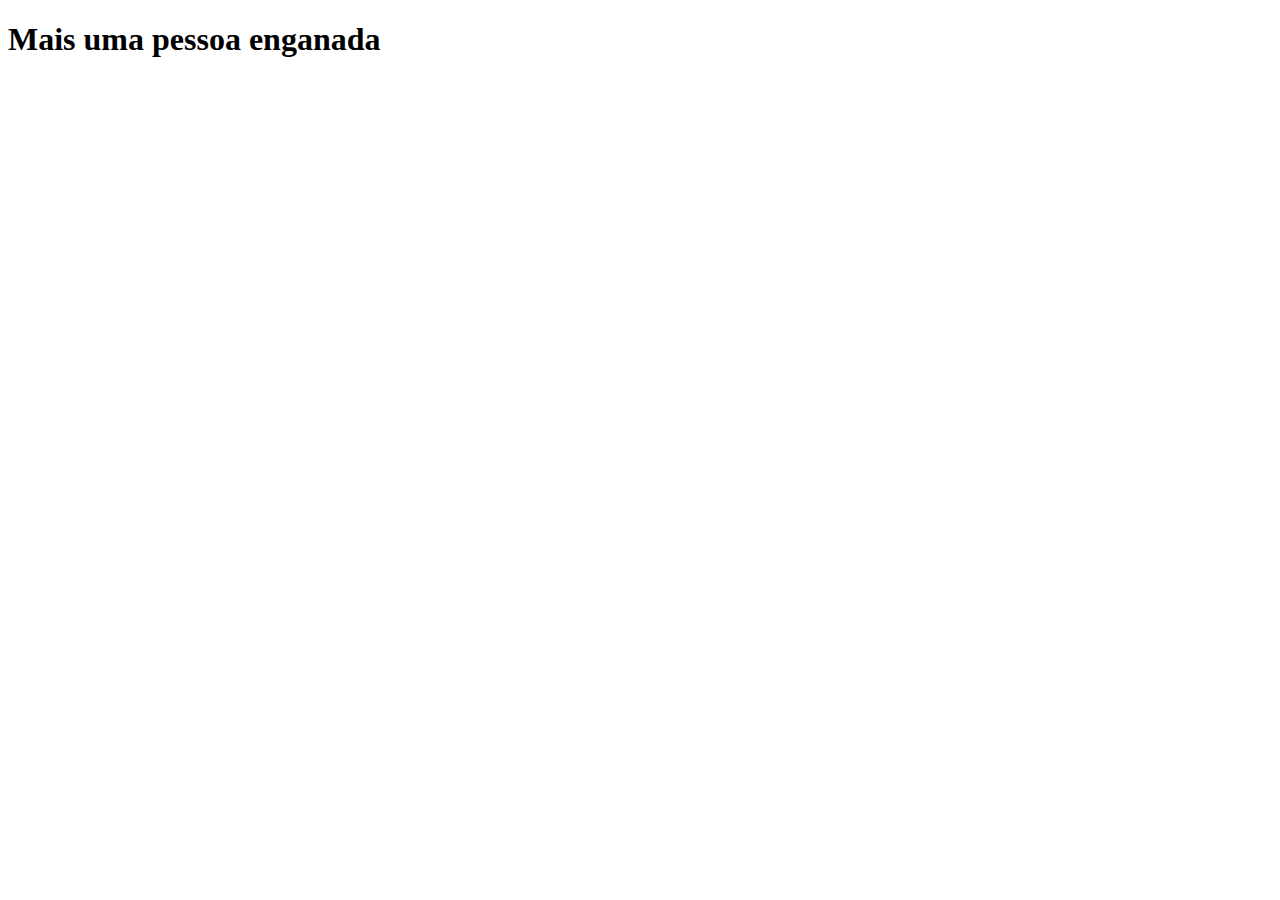
<file: Site harry potter/mais uma pessoa enganada.html>
<!DOCTYPE html>
<html lang="en">
<head>
    <meta charset="UTF-8">
    <meta http-equiv="X-UA-Compatible" content="IE=edge">
    <meta name="viewport" content="width=device-width, initial-scale=1.0">
    <title>Você caiu</title>
</head>
<body>
    <h1>Mais uma pessoa enganada</h1>
</body>
</html>
</file>
